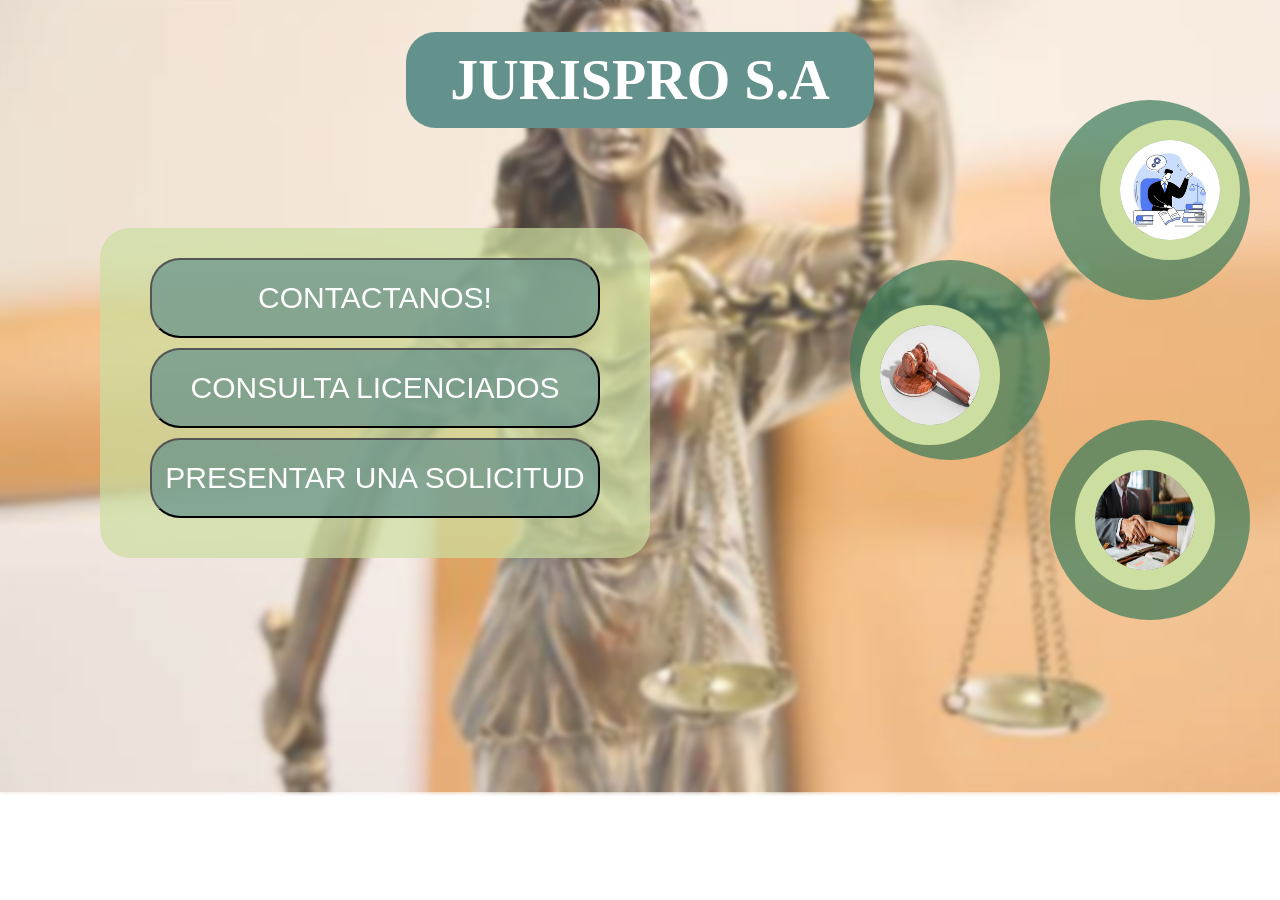
<file: index.html>
<!DOCTYPE html>
<html>
    <head>
        <meta charset="UTF-8">
        <title>Inicio - Pagina</title>
        <link rel="stylesheet" href="CSS/Styles_Index.css">
    </head>
    <body>

        <div class="div_titulo"><h1 id="titulo1">JURISPRO S.A</h1></div>
        
        <nav class="nav_box">
            <nav class="sub_nav_navigation">
                <a href="PAGES/contact.html"><button type="boton" class="botones">CONTACTANOS!</button></a>
                <a href="PAGES/professionals.html"><button type="boton" class="botones">CONSULTA LICENCIADOS</button></a>
                <a href="PAGES/client.html"><button type="boton" class="botones">PRESENTAR UNA SOLICITUD</button></a>
            </nav>
        </nav>
        

        <div class="div_icons">
            <div class="icono1"><div id="ico1"><img src="IMAGES/Index/InicioImagen (1).png"></div></div>
            <div class="icono2"><div id="ico2"><img src="IMAGES/Index/InicioImagen (2).png"></div></div>
            <div class="icono3"><div id="ico3"><img src="IMAGES/Index/InicioImagen (3).png"></div></div>
        </div>
    </body>
</html>
</file>
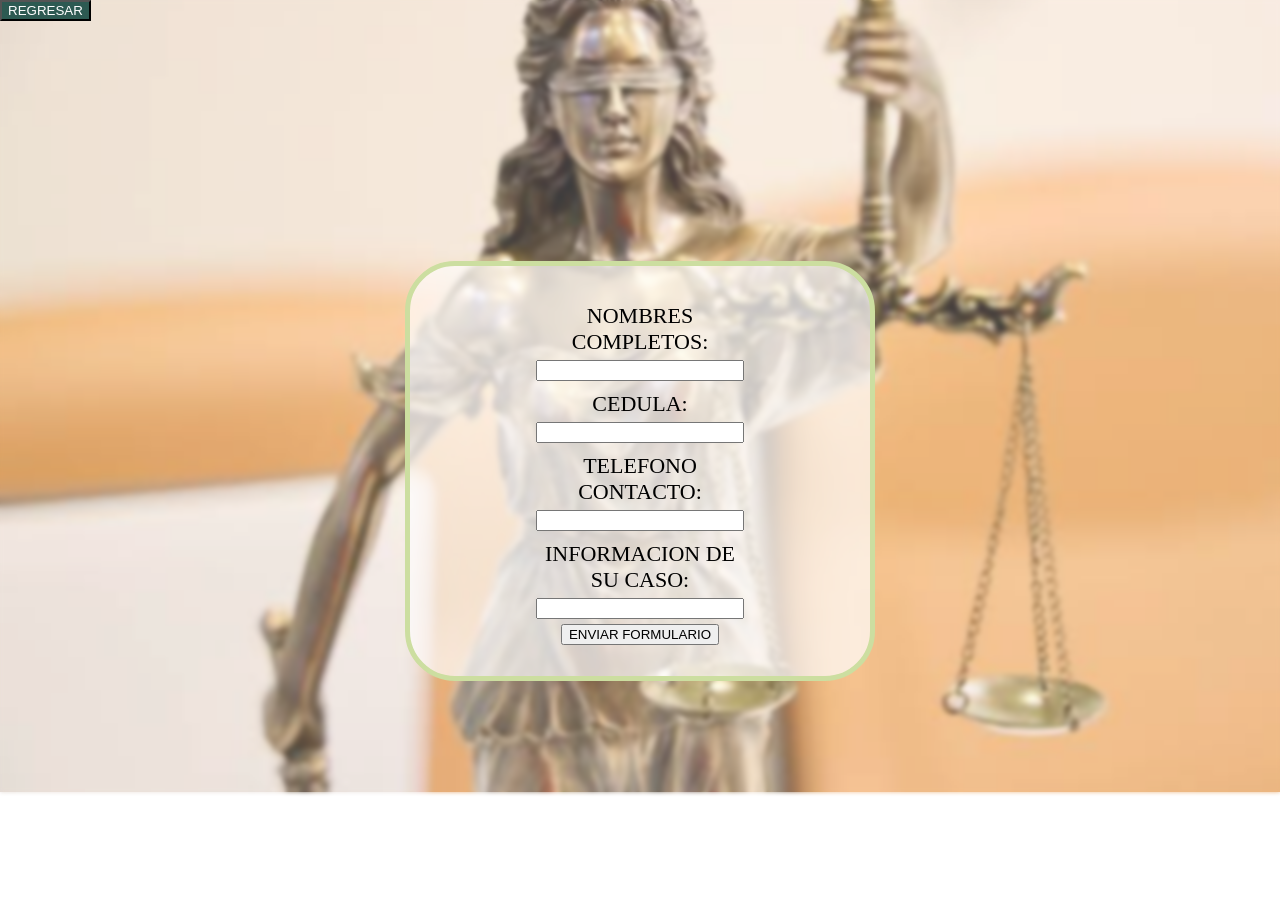
<file: PAGES/client.html>
<!DOCTYPE html>
<html>
  <head>
    <meta charset="UTF-8">
    <title>BASE DE DATOS - CLIENTES</title>
    <link rel="stylesheet" href="../CSS/Styles_client.css">
  </head>
  <body>

    <a href="../index.html"><button type="button" class="regresar_boton">REGRESAR</button></a>

    <main class="mainClass">

        <div class="divClassForm">
            <form class="ClassForm" method="POST" action="../LOGIC_JURISPRO/controller.php">

                <p>
                    <label for="name" id="label_name">
                        NOMBRES COMPLETOS:
                        <input id="name" type="text" name="input_name" required>
                    </label>
                </p>

                <p>
                    <label for="ID_card" id="label_card">
                        CEDULA:
                        <input id="ID_card" type="number" name="input_card" required>
                    </label>
                </p>

                <p>
                    <label for="phone" id="label_phone">
                        TELEFONO CONTACTO:
                        <input id="phone" type="number" name="input_phone" required>
                    </label>
                </p>

                <p>
                    <label for="info" id="label_info">
                        INFORMACION DE SU CASO:
                        <input id="info" type="text" name="input_info" required>
                    </label>
                </p>

                <button type="submit" name="form_send" value="create"id="button_form">ENVIAR FORMULARIO</button>

            </form>
        </div>
    </main>

</body>

    <script src="../LOGIC_JURISPRO/logic_pages.js"></script>

</html>
</file>
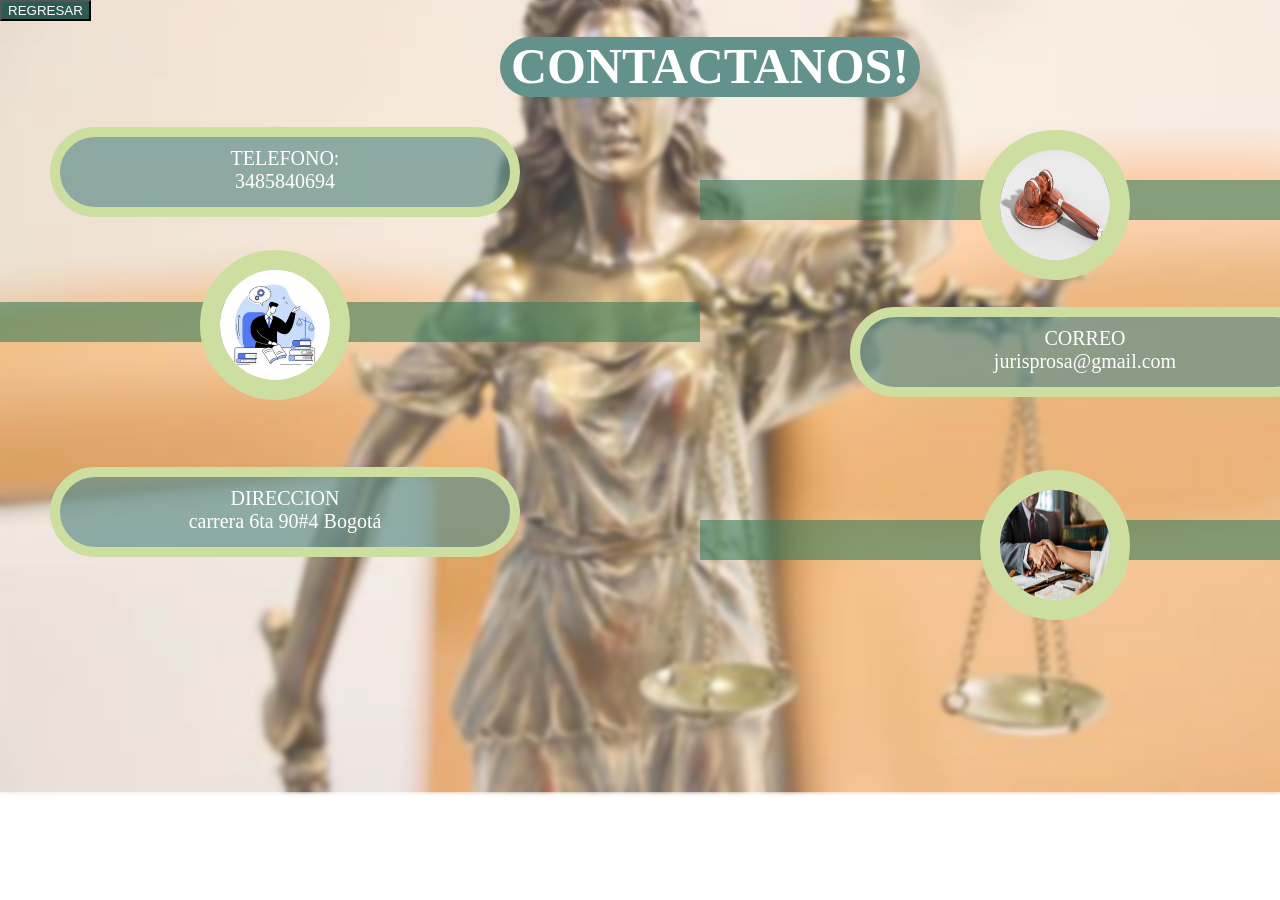
<file: PAGES/contact.html>
<!DOCTYPE html>
<html>
    <head>
        <meta charset="UTF-8">
        <title>Contacto - Pagina</title>
        <link rel="stylesheet" href="../CSS/Styles_contact.css">
    </head>
    <body>
        <a href="../index.html"><button type="button" class="regresar_boton">REGRESAR</button></a>

        <div class="div_titulo"><h1 class="div_titulo_h1">CONTACTANOS!</h1></div>

        <div class="cards">
            <div class="phone">
                <p id="p1"> TELEFONO: <br>
                    3485840694
                </p>
            </div>

            <div class="gmail">
                <p id="p2">
                    CORREO<br>
                    jurisprosa@gmail.com
                </p>
            </div>

            <div class="direction">
                <p id="p3">
                    DIRECCION<br>
                    carrera 6ta 90#4 Bogotá
                </p>
            </div>
        </div>

        <div id="icono1"><img src="../IMAGES/Index/InicioImagen (1).png"></div>
        <div id="icono2"><img src="../IMAGES/Index/InicioImagen (2).png"></div>
        <div id="icono3"><img src="../IMAGES/Index/InicioImagen (3).png"></div>

        <div class="barra_decorativa1"></div>
        <div class="barra_decorativa2"></div>
        <div class="barra_decorativa3"></div>

    </body>
</html>
</file>
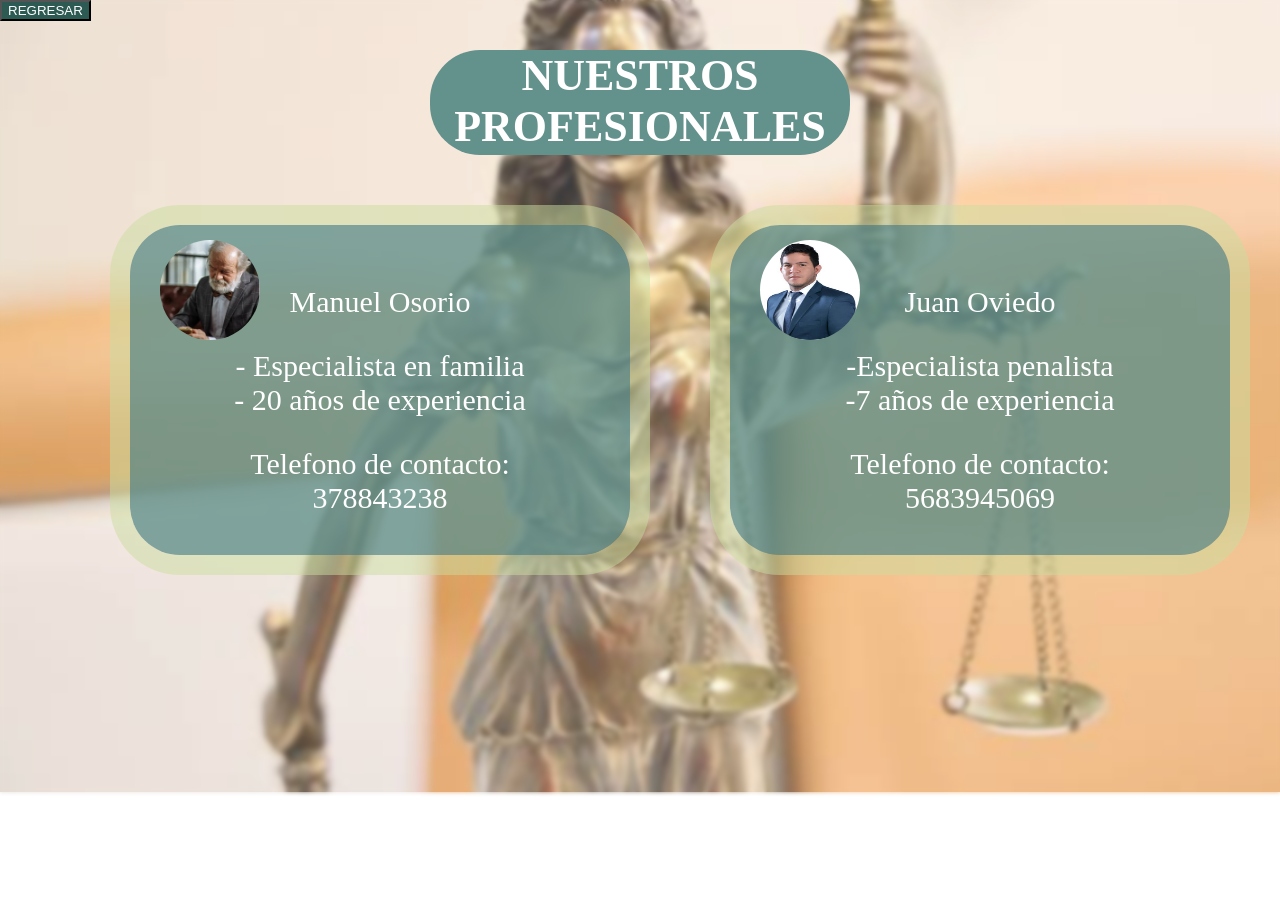
<file: PAGES/professionals.html>
<!DOCTYPE html>
<html>
    <head>
        <meta charset="UTF-8">
        <title>Profesionales - Pagina</title>
        <link rel="stylesheet" href="../CSS/Styles_professionals.css">
    </head>
    <body>
        <a href="../index.html"><button type="button" class="regresar_boton">REGRESAR</button></a>
        
        <div class="div_titulo"><h1 class="div_titulo_h1">NUESTROS PROFESIONALES</h1></div>
        
        <div class="container">

            <div class="target1">
                <p id="title1"> 
                    <img src="../IMAGES/Professionals/Profesional 1.png">  Manuel Osorio
                </p>
                <p id="parrafo">
                    - Especialista en familia <br>
                    - 20 años de experiencia
                </p>
                <p id="contact">
                 Telefono de contacto: <br>
                    378843238
                </p>    
            </div>

            <div class="target2">
                <p id="title2"> 
                    <img src="../IMAGES/Professionals/Profesional 2.png"> Juan Oviedo
                </p>
                <p id="parrafo">
                    -Especialista penalista <br>
                    -7 años de experiencia
                </p>
                <p id="contact">
                    Telefono de contacto: <br>
                    5683945069
                </p>

            </div>
        </div>

    </body>
</html>
</file>
<file: CSS/Styles_Index.css>
body{
    max-width: 1400px;
    margin: 0 auto; 

    background-image: url('../IMAGES/Index/FondoIndex.png');
    background-size: 110%;
    background-repeat: no-repeat;

    overflow: hidden;
    height: 100%;
    margin: 0;
    padding: 0;

}

body::before {
    content: '';
    position: absolute;
    top: 0;
    left: 0;
    width: 100%;
    height: 100%;
    background-image: url('../IMAGES/Index/FondoIndex.png');
    background-size: 110%;
    background-repeat: no-repeat;
    filter: blur(2px);  
    z-index: -1; 
}

.div_titulo{
    margin-left: auto;
    margin-right: auto;
    margin-top: 2rem; 
    background-color: #63918b;
    width: 90%;
    max-width: 420px;
    padding: 1rem 1.5rem;
    font-size: clamp(1.2rem, 3vw, 1.75rem);
    border-radius: 1.875rem;
}

.div_titulo h1{
    width: auto;
    height: auto;
    text-align: center;
    color: white;
    margin: 0;
    padding: 0;
}

.nav_box {
    position: relative;
    left: 100px;
    top: 100px;
    
}

.sub_nav_navigation{
    
    background-color: rgba(204, 222, 160, 0.7);
    
    width: 470px;
    height: 270px;
    padding: 30px;
    padding-left: 50px;
    border-radius: 30px;

    display: flex;
    flex-direction: column;
    align-items: flex-start;
    gap: 10px;
    
}

.botones{
    font-size: 30px;
    width: 450px;
    height: 80px;
    border-radius: 30px;
    background-color: rgba(99, 145, 139, 0.7);
    color: white;
}

.div_icons{
    gap: 30px;
    align-items: center;
    display: flex;
    flex-direction: column;
    width: 100px;
    margin-left: 1000px;
    margin-top: -240px;
}


.icono1 , .icono2 , .icono3 {
    width: 200px;
    height: 200px;
    background-color: rgba(57, 125, 90, 0.7);
    border-radius: 50%;

    display: flex;
    justify-content: center;
    align-items: center;
}

/* ICONOS, POSICIONAMIENTO DE ICONOS */

.icono1 img, .icono2 img, .icono3 img {
    width: 100px;
    height: 100px;
    border-radius: 50% ;
    border: 20px solid #ccdea0;
}

.icono1{
    position: absolute;
    left: 1050px;
    top: 100px
}

.icono2 {
    position: absolute;
    left: 850px;
    top: 260px;
}

.icono3 {
    position: absolute;
    left: 1050px;
    top: 420px;
}

#ico1 {
    position: absolute;
    left: 50px;
    top: 20px;
}

#ico2 {
    position: absolute;
    left: 10px;
    top: 45px;
}

#ico3 {
    position: absolute;
    left: 25px;
    top: 30px;
}
</file>
<file: CSS/Styles_client.css>
body{
    max-width: 1400px;
    margin: 0 auto; 

    background-image: url('../IMAGES/Index/FondoIndex.png');
    background-size: 110%;
    background-repeat: no-repeat;

    overflow: hidden;
    height: 100%;
    margin: 0;
    padding: 0;

}

body::before {
    content: '';
    position: absolute;
    top: 0;
    left: 0;
    width: 100%;
    height: 100%;
    background-image: url('../IMAGES/Index/FondoIndex.png');
    background-size: 110%;
    background-repeat: no-repeat;
    filter: blur(2px);  
    z-index: -1; 
}

.regresar_boton {
    background-color: #2d5a52;;;
    color: white;
}

/*CENTRALIZA EL FORMULARIO*/
.mainClass{
    display: flex;
    justify-content: center;
    align-items: center;
    min-height: 100vh;
}

.ClassForm{
    width: 420px;
    height: 370px;
    background-color: rgba(255, 254, 254, 0.7);
    border-radius: 50px;

    display: flex;
    flex-direction: column;
    align-items: center;
    justify-content: center;
    text-align: center;
    border: 5px solid rgb(204, 222, 160, 1);
    padding: 20px;
}

.ClassForm p {
    width: 50%;
    margin: 5px 0px;
    font-size: 22px;

}

.ClassForm input {
    width: 200px;
}
</file>
<file: CSS/Styles_contact.css>
/* CUERPO */
body{
    background-image: url('../IMAGES/Index/FondoIndex.png');
    background-size: 110%;
    background-repeat: no-repeat;
    overflow: hidden;
    height: 100%;
    margin: 0;
    padding: 0;
}

body::before {
    content: '';
    position: absolute;
    top: 0;
    left: 0;
    width: 100%;
    height: 100%;
    background-image: url('../IMAGES/Index/FondoIndex.png');
    background-size: 110%;
    background-repeat: no-repeat;
    filter: blur(2px);  
    z-index: -1; 
}

.regresar_boton {
    background-color: #2d5a52;;;
    color: white;
}

/* TITULOS */
.div_titulo{
    margin-left: auto;
    margin-right: auto;
    margin-top: 1rem; 
    background-color: #63918b;
    width: 420px;
    height: 60px;
    margin-left: 500px;
    border-radius: 50px;
    font-size: 25px;
}

.div_titulo h1{
    width: auto;
    height: auto;
    text-align: center;
    color: white;
    margin: 0;
    padding: 0;
}

/* TARJETAS */
.phone, .gmail, .direction{
    background-color: rgba(99, 145, 139, 0.7);;
    width: 450px;
    height: 70px;
    border-radius: 100px;
    text-align: center;
    color: white;
    font-size: 20px;
    border: 10px solid rgba(204, 222, 160, 1);
}

/* Espaciado entre tarjetas */
.cards{
    display: flex;
    flex-direction: column;
    gap: 70px;
    margin-top: 50px;
}

/* Párrafos dentro de tarjetas */
.cards p {
    margin: 0;
    margin-top: 10px;
}

/* Posicionamiento individual de tarjetas */
.phone, .direction{
    margin-left: 50px;
}

.phone{
    position: relative;
    top:  -20px;
}

.gmail{
    margin-left: 850px;
}

/* IMAGENES */
#icono1 img, #icono2 img, #icono3 img {
    width: 110px;
    height: 110px;
    border: 20px solid #ccdea0;
    border-radius: 50%; 
   
}

#icono1{
    position: absolute;
    top: 250px;
    left: 200px;
    z-index: 2;
}

#icono2{
    position: absolute;
    top: 130px;
    left: 980px;
    z-index: 2;
}

#icono3{
    position: absolute;
    left: 980px;
    top: 470px;
    z-index: 2;
}

/* BARRAS DECORATIVAS */
.barra_decorativa1, .barra_decorativa2, .barra_decorativa3{
    background-color: #397d5a;
    z-index: 1;
    width: 700px;
    height: 40px;
    position: absolute;
    opacity: 0.6;
}

.barra_decorativa1{
    top: 302px;
    left: 0px;
}

.barra_decorativa2{
    top: 180px;
    left: 700px;
}

.barra_decorativa3{
    top: 520px; 
    left: 700px;
}
</file>
<file: CSS/Styles_professionals.css>
/* CUERPO */
body{
    background-image: url('../IMAGES/Index/FondoIndex.png');
    background-size: 110%;
    background-repeat: no-repeat;
    overflow: hidden;
    height: 100%;
    margin: 0;
    padding: 0;
}

body::before {
    content: '';
    position: absolute;
    top: 0;
    left: 0;
    width: 100%;
    height: 100%;
    background-image: url('../IMAGES/Index/FondoIndex.png');
    background-size: 110%;
    background-repeat: no-repeat;
    filter: blur(2px);  
    z-index: -1; 
}

.regresar_boton {
    background-color: #2d5a52;;;
    color: white;
}

/* TITULOS */
.div_titulo{
    margin-left: auto;
    margin-right: auto;
    margin-top: 1rem; 
    background-color: #63918b;
    width: 420px;
    height: 105px;
    
    border-radius: 50px;
    font-size: 22px;
}

.div_titulo h1{
    text-align: center;
    color: white;
}

/* DECORACION TARGETA 1 */

.target1{
    background-color: rgba(99, 145, 139, 0.8);
    width: 500px;
    height: 300px;

    text-align: center;
    padding-top: 30px;

    border-radius: 50px;
    box-shadow: 0 0 0 20px rgba(204, 222, 160, 0.5);
    position: relative;
}

/* DECORACION TARGETA 2 */

.target2{
    background-color: rgba(99, 145, 139, 0.8);
    width: 500px;
    height: 300px;

    text-align: center;
    padding-top: 30px;

    border-radius: 50px;
    box-shadow: 0 0 0 20px rgba(204, 222, 160, 0.5);
    position: relative;
}

/* TARGETAS SEPARADAS EN HORIZONTAL */

.container {
    display: flex;
    flex-direction: row; 
    gap: 100px; 
    margin-top: 70px;
    margin-left: 130px;
    
}

/* TAMAÑO DE LA LETRA Y COLOR LETRAS*/

.target1 , .target2 {
    font-size: 30px;
    color: white;
}

/* TAMAÑO Y POSICIONAMIENTO DE LAS FOTOS DE LOS PROFESIONALES DENTRO DE LOS CONTENEDORES */

#title1 img , #title2 img {
    width: 100px;
    height: 100px;
    border-radius: 50px;
    position: absolute;
    top: 15px;
    left: 30px;
}
</file>
